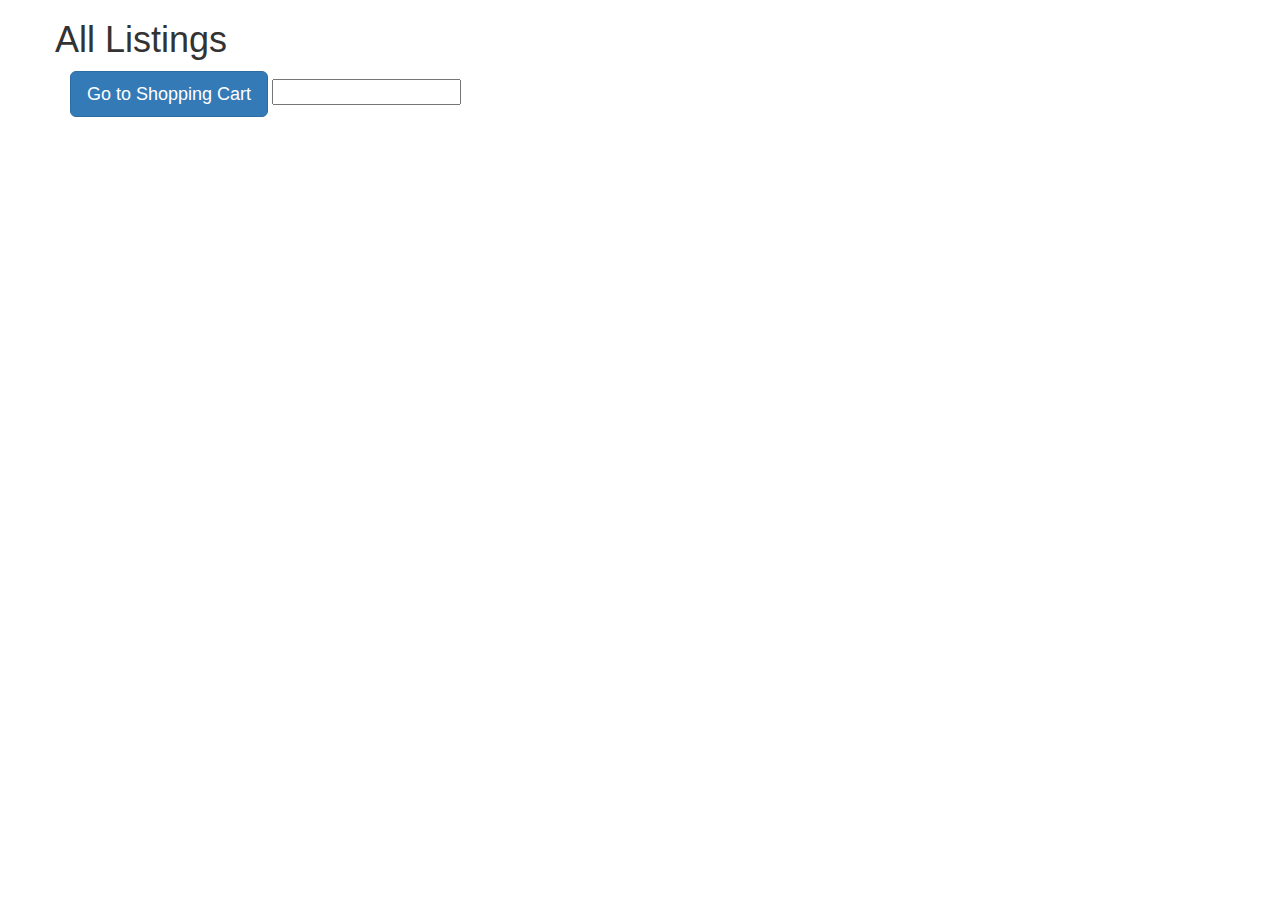
<file: index.html>
<!DOCTYPE html>
<html>
  <head>
    <meta charset="utf-8">
    <!-- <base href="/angularShopping/" /> -->
    <title>Angular Shopping Cart</title>
    <link rel="stylesheet" href="bower_components/bootstrap/dist/css/bootstrap.css" media="screen" title="no title" charset="utf-8">
    <link rel="stylesheet" href="main.css" media="screen" title="no title" charset="utf-8">
  </head>
  <body ng-app='shopping'>
    <div class="container">

      <ng-view></ng-view>
    </div>




    <script src="bower_components/angular/angular.js" charset="utf-8"></script>
    <script src="bower_components/angular-route/angular-route.js" charset="utf-8"></script>
    <script src="app.module.js" charset="utf-8"></script>
    <script src="controllers/home.controller.js" charset="utf-8"></script>
    <script src="controllers/cartcontroller.js" charset="utf-8"></script>
    <script src="services/shopping.service.js" charset="utf-8"></script>
    <script src="services/tinytinyservice.js" charset="utf-8"></script>
  </body>
</html>
</file>
<file: main.css>
.font-green{
  color: green;
}
</file>
